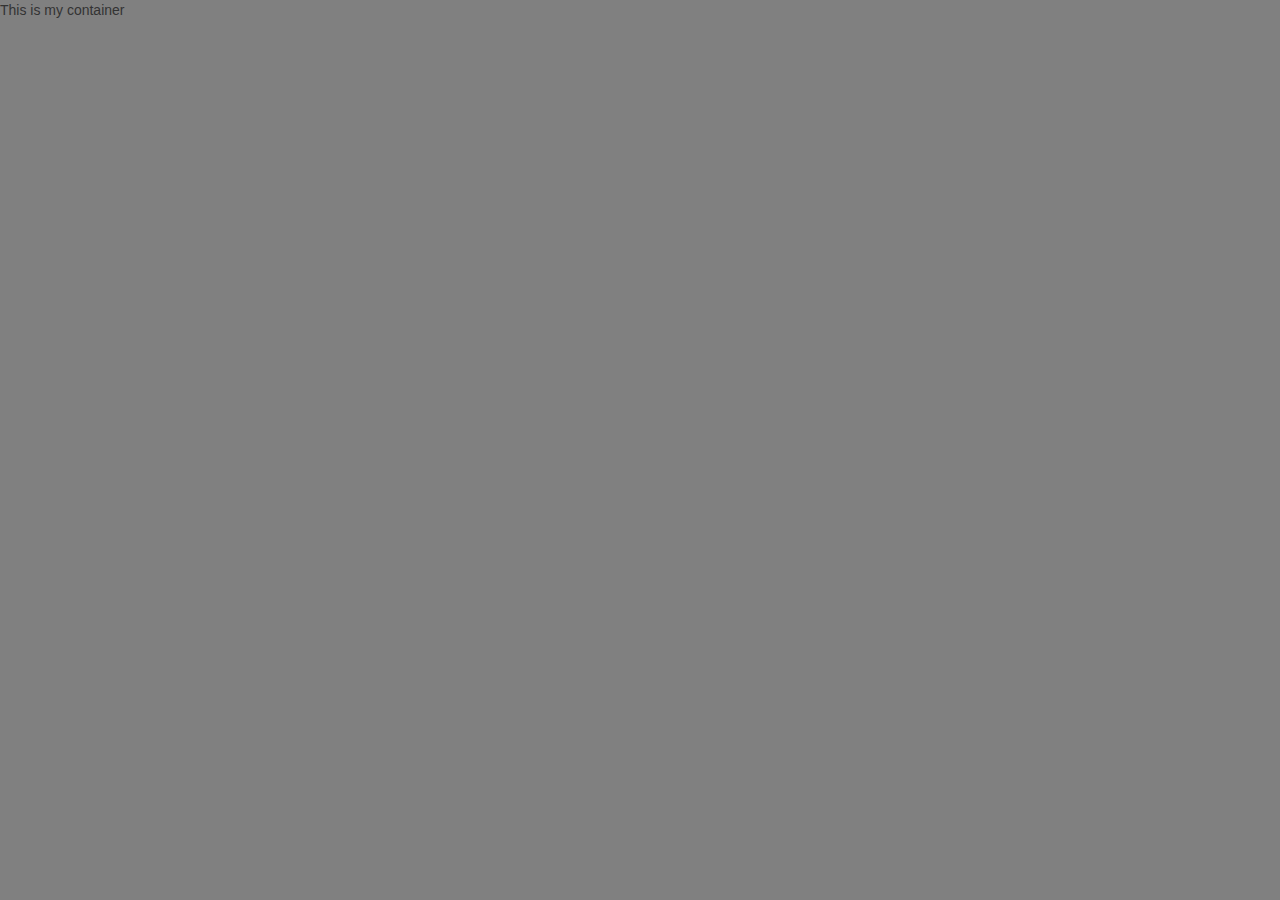
<file: index.html>
<!--
To change this template, choose Tools | Templates
and open the template in the editor.
-->
<!DOCTYPE html>
<html>
    <head>
        <title></title>
        <meta http-equiv="Content-Type" content="text/html; charset=UTF-8">
        <link rel="stylesheet" href="lib/bootstrap/css/bootstrap.min.css">
        <link rel="stylesheet" href="lib/mobified/resources/css/container.css">
        <link rel="stylesheet" href="lib/mobified/resources/css/app.css">

    </head>
    <body>
        <div id="home"></div>
        <script data-main="app/init.js" src="lib/require.js"></script>
        <script src="lib/jquery.js"></script>
        <script src="lib/bootstrap/js/bootstrap.min.js"></script>
    </body>
</html>
</file>
<file: lib/mobified/resources/css/container.css>
html,
body {
  height: 100%;
}
.s-container {
  height: 100%;
}
</file>
<file: lib/mobified/resources/css/app.css>
html,
body {
  position: relative;
  width: 100%;
  height: 100%;
}

#home
{
    background: gray;  
}
.fullscreen{
    position: absolute;
    height: 100%;
    width: 100%;
}
</file>
